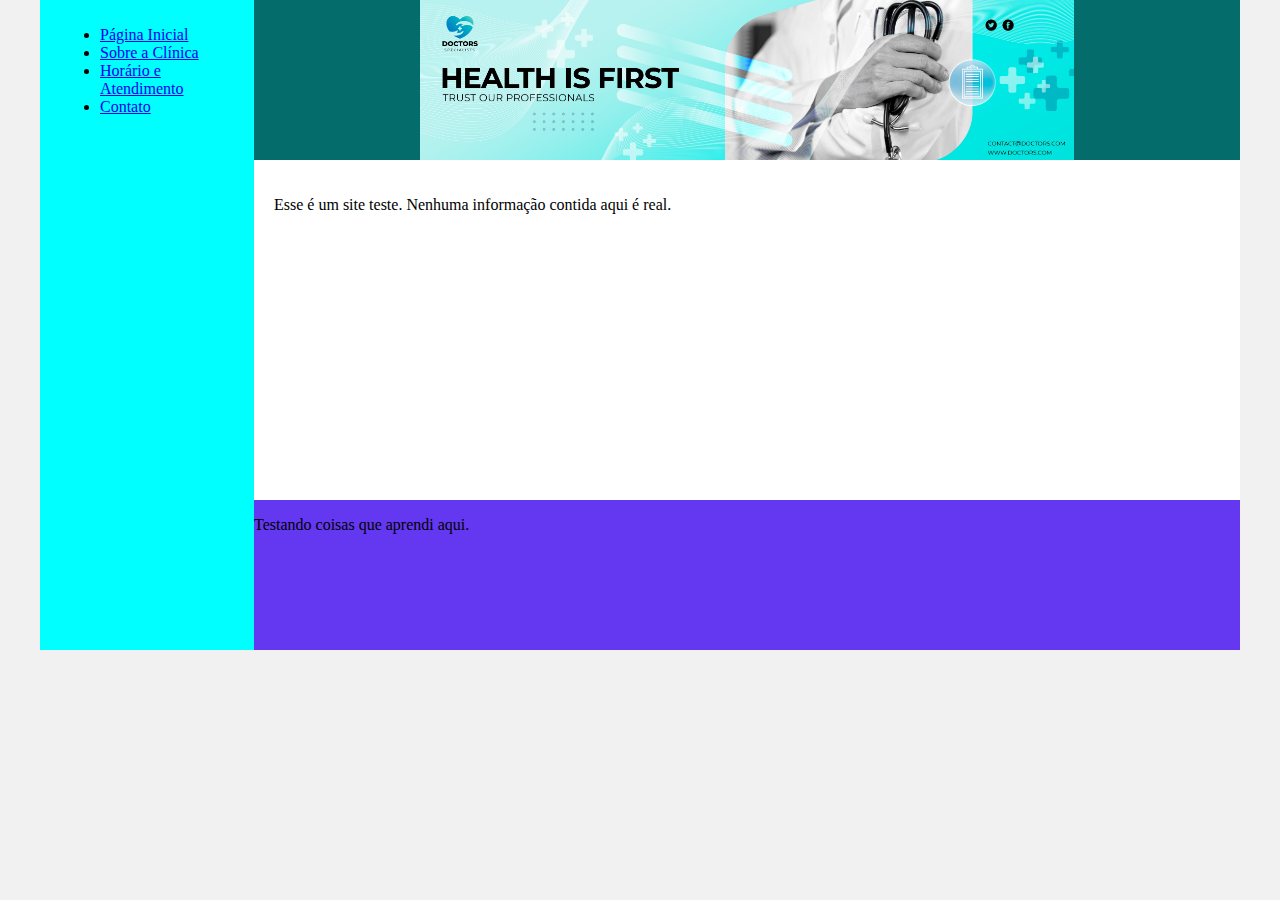
<file: index.html>
<!DOCTYPE html>
<html lang="en">
<head>
    <meta charset="UTF-8">
    <meta http-equiv="X-UA-Compatible" content="IE=edge">
    <meta name="viewport" content="width=device-width, initial-scale=1.0">
    <title>Cardiologia e Cia.</title>
    <link rel="stylesheet" href="base.css">
</head>
<body>
    <div class="wrapper">
        <div class="menu">
            <!-- Aqui vai o seu menu -->
            <ul>
                <li><a href="/index.html">Página Inicial</a></li>
                <li><a href="/sobrenos.html">Sobre a Clínica</a></li>
                <li><a href="/horario.html">Horário e Atendimento</a></li>
                <li><a href="/contato.html">Contato</a></li>
            </ul>
        </div>

        <div class="main">
            <div class="header">
                <img src="/6244775.jpg" height="160px" class="center">
            </div>
    
            <div class="content">
                <p>Esse é um site teste. Nenhuma informação contida aqui é real.</p>
            </div>
    
            <div class="footer">
                <p>Testando coisas que aprendi aqui.</p>
            </div>
        </div>
    </div>
</body>
</html>
</file>
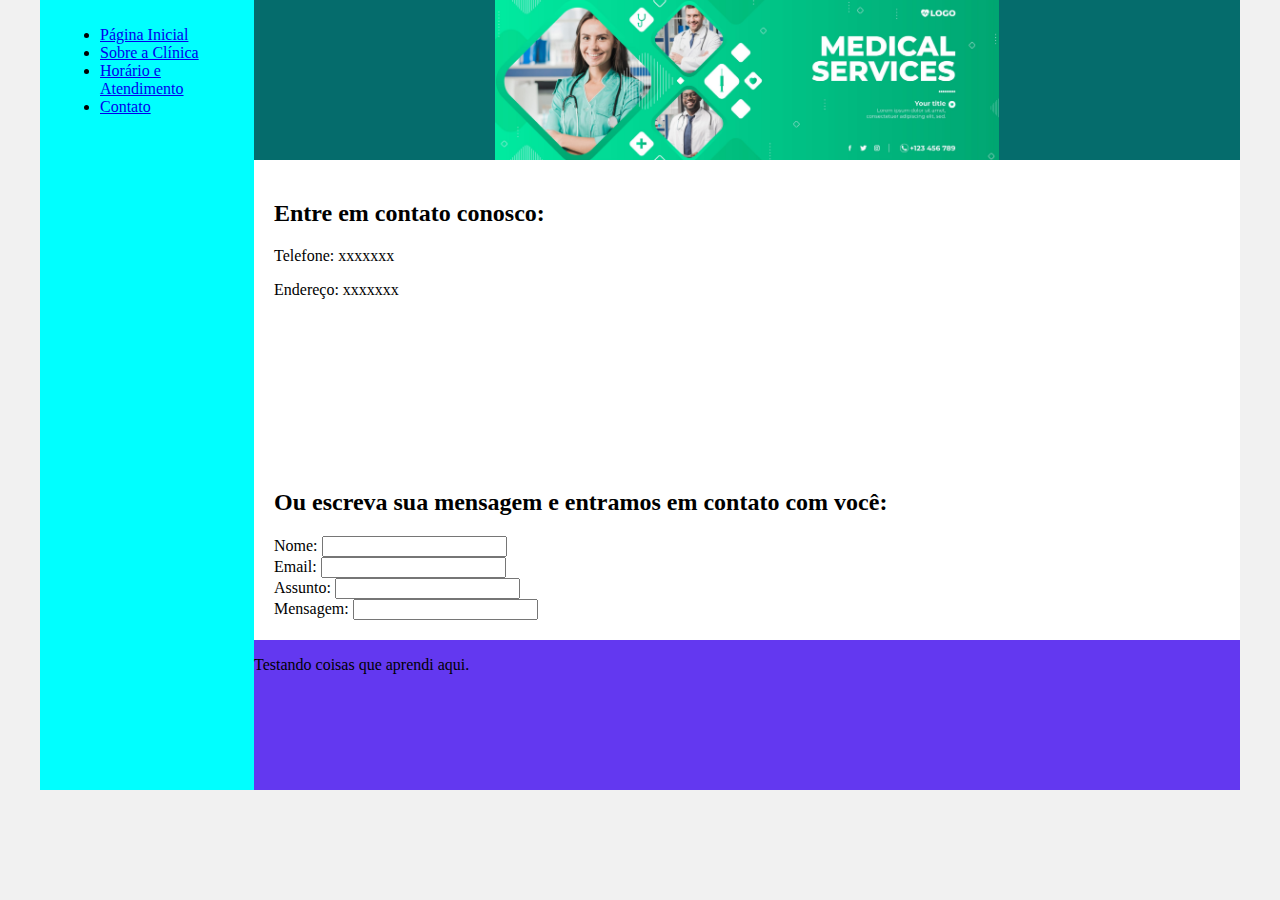
<file: contato.html>
<!DOCTYPE html>
<html lang="en">
<head>
    <meta charset="UTF-8">
    <meta http-equiv="X-UA-Compatible" content="IE=edge">
    <meta name="viewport" content="width=device-width, initial-scale=1.0">
    <title>Cardiologia e Cia.</title>
    <link rel="stylesheet" href="base.css">
</head>
<body>
    <div class="wrapper">
        <div class="menu">
            <!-- Aqui vai o seu menu -->
            <ul>
               <li><a href="/index.html">Página Inicial</a></li>
               <li><a href="/sobrenos.html">Sobre a Clínica</a></li>
               <li><a href="/horario.html">Horário e Atendimento</a></li>
               <li><a href="/contato.html">Contato</a></li>
            </ul>
        </div>

        <div class="main">
            <div class="header">
                <img src="/5926158.jpg" height="160px" class="center">
            </div>
    
            <div class="content">
                <h2>Entre em contato conosco:</h2>
                <p>Telefone: xxxxxxx</p>
                <p>Endereço: xxxxxxx</p>
                <iframe src="https://www.google.com/maps/embed?pb=!1m18!1m12!1m3!1d3673.954274762318!2d-43.213062125462855!3d-22.951911039483782!2m3!1f0!2f0!3f0!3m2!1i1024!2i768!4f13.1!3m3!1m2!1s0x997fd5984aa13f%3A0x9dc984d7019502de!2sCristo%20Redentor!5e0!3m2!1spt-BR!2sbr!4v1716741536456!5m2!1spt-BR!2sbr" width="150" style="border:0;" allowfullscreen="" loading="lazy" referrerpolicy="no-referrer-when-downgrade"></iframe>
                <h2>Ou escreva sua mensagem e entramos em contato com você:</h2>
                <form>
                    <label for="nome">Nome:</label>
                    <input type="text" id="nome" name="nome"><br>
                    <label for="email">Email:</label>
                    <input type="ema" id="email" name="email"><br>
                    <label for="assunto">Assunto:</label>
                    <input type="text" id="assunto" name="assunto"><br>
                    <label for="mensagem">Mensagem:</label>
                    <input type="textarea" id="mensagem" name="mensagem"><br>
                </form>
            </div>
    
            <div class="footer">
                <p>Testando coisas que aprendi aqui.</p>
            </div>
        </div>
    </div>
</body>
</html>
</file>
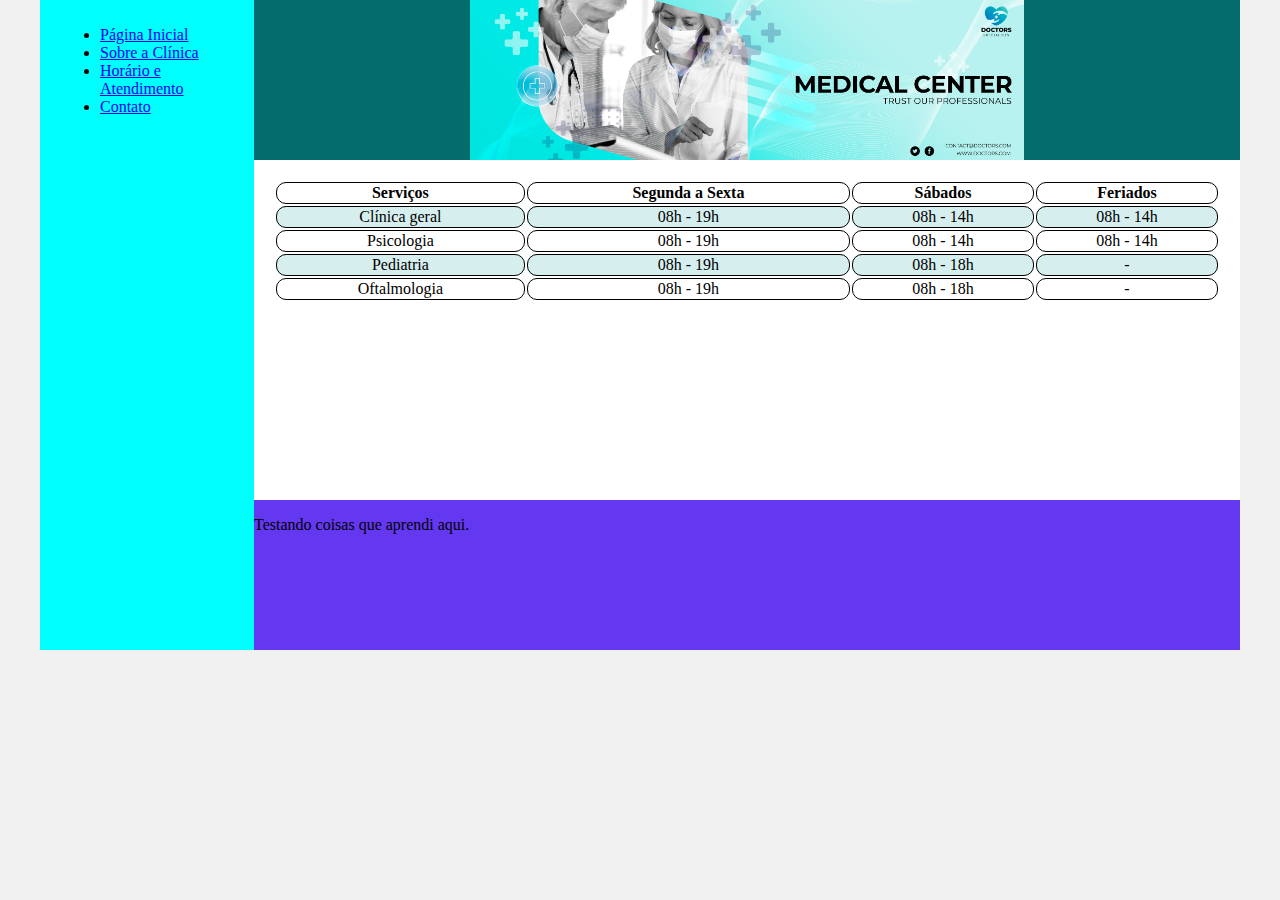
<file: horario.html>
<!DOCTYPE html>
<html lang="en">
    <head>
        <meta charset="UTF-8">
        <meta http-equiv="X-UA-Compatible" content="IE=edge">
        <meta name="viewport" content="width=device-width, initial-scale=1.0">
        <title>Cardiologia e Cia.</title>
        <link rel="stylesheet" href="base.css">
    </head>
    <body>
        <div class="wrapper">
            <div class="menu">
                <!-- Aqui vai o seu menu -->
                <ul>
                    <li>
                        <a href="/index.html">Página Inicial</a>
                    </li>
                    <li>
                        <a href="/sobrenos.html">Sobre a Clínica</a>
                    </li>
                    <li>
                        <a href="/horario.html">Horário e Atendimento</a>
                    </li>
                    <li>
                        <a href="/contato.html">Contato</a>
                    </li>
                </ul>
            </div>
            <div class="main">
                <div class="header">
                    <img src="/6247070.jpg" height="160px" class="center">
                </div>
                <div class="content">
                    <table>
                        <tr>
                            <th>Serviços</th>
                            <th>Segunda a Sexta</th>
                            <th>Sábados</th>
                            <th>Feriados</th>
                        </tr>
                        <tr>
                            <td>Clínica geral</td>
                            <td>08h - 19h</td>
                            <td>08h - 14h</td>
                            <td>08h - 14h</td>
                        </tr>
                        <tr>
                            <td>Psicologia</td>
                            <td>08h - 19h</td>
                            <td>08h - 14h</td>
                            <td>08h - 14h</td>
                        </tr>
                        <tr>
                            <td>Pediatria</td>
                            <td>08h - 19h</td>
                            <td>08h - 18h</td>
                            <td>-</td>
                        </tr>
                        <tr>
                            <td>Oftalmologia</td>
                            <td>08h - 19h</td>
                            <td>08h - 18h</td>
                            <td>-</td>
                        </tr>
                    </table>
                </div>
                <div class="footer">
                    <p>Testando coisas que aprendi aqui.</p>
                </div>
            </div>
        </div>
    </body>
</html>
</file>
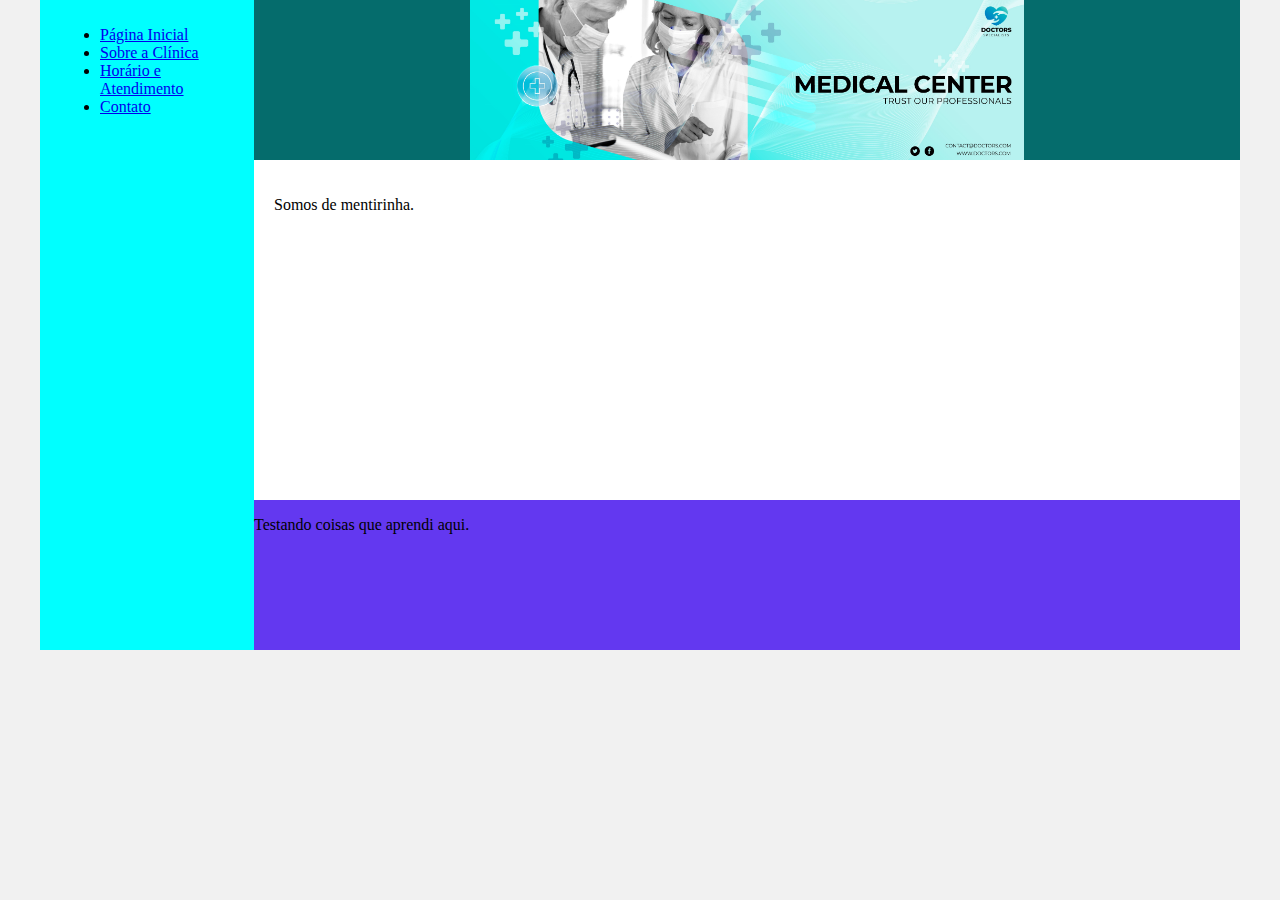
<file: sobrenos.html>
<!DOCTYPE html>
<html lang="en">
<head>
    <meta charset="UTF-8">
    <meta http-equiv="X-UA-Compatible" content="IE=edge">
    <meta name="viewport" content="width=device-width, initial-scale=1.0">
    <title>Cardiologia e Cia.</title>
    <link rel="stylesheet" href="base.css">
</head>
<body>
    <div class="wrapper">
        <div class="menu">
            <!-- Aqui vai o seu menu -->
            <ul>
               <li><a href="/index.html">Página Inicial</a></li>
               <li><a href="/sobrenos.html">Sobre a Clínica</a></li>
               <li><a href="/horario.html">Horário e Atendimento</a></li>
               <li><a href="/contato.html">Contato</a></li>
            </ul>
        </div>

        <div class="main">
            <div class="header">
                <img src="/6247070.jpg" height="160px" class="center">
            </div>
    
            <div class="content">
                <p>Somos de mentirinha.</p>
            </div>
    
            <div class="footer">
                <p>Testando coisas que aprendi aqui.</p>
            </div>
        </div>
    </div>
</body>
</html>
</file>
<file: base.css>
html, body {
    margin: 0;
}
body {
    background-color: #f1f1f1;
    display: flex;
    justify-content: center;
    justify-self: center;
    justify-items: center;
}

.wrapper {
    width: 1200px;
    display: flex;
    margin: 0 auto;
    background-color: aquamarine;
}
.main {
    display: flex;
    flex-flow: column;
    width: 85%;
}
.menu {
    width: 15%;
    background-color: aqua;
    padding: 10px 20px 0px;
}
.header {
    background-color: rgb(5, 108, 108);
    min-height: 150px;
}
.content {
    background-color: white;
    min-height: 300px;
    padding: 20px;
}
.footer {
    background-color: rgb(99, 56, 240);
    min-height: 150px;
}

.center {
    display: block;
    margin-left: auto;
    margin-right: auto;
}

th, td {
    border: 1px solid black;
    border-radius: 10px;
    text-align: center;
}

table {
    width:100%
}

tr:nth-child(even) {
    background-color: #D6EEEE;
}
</file>
